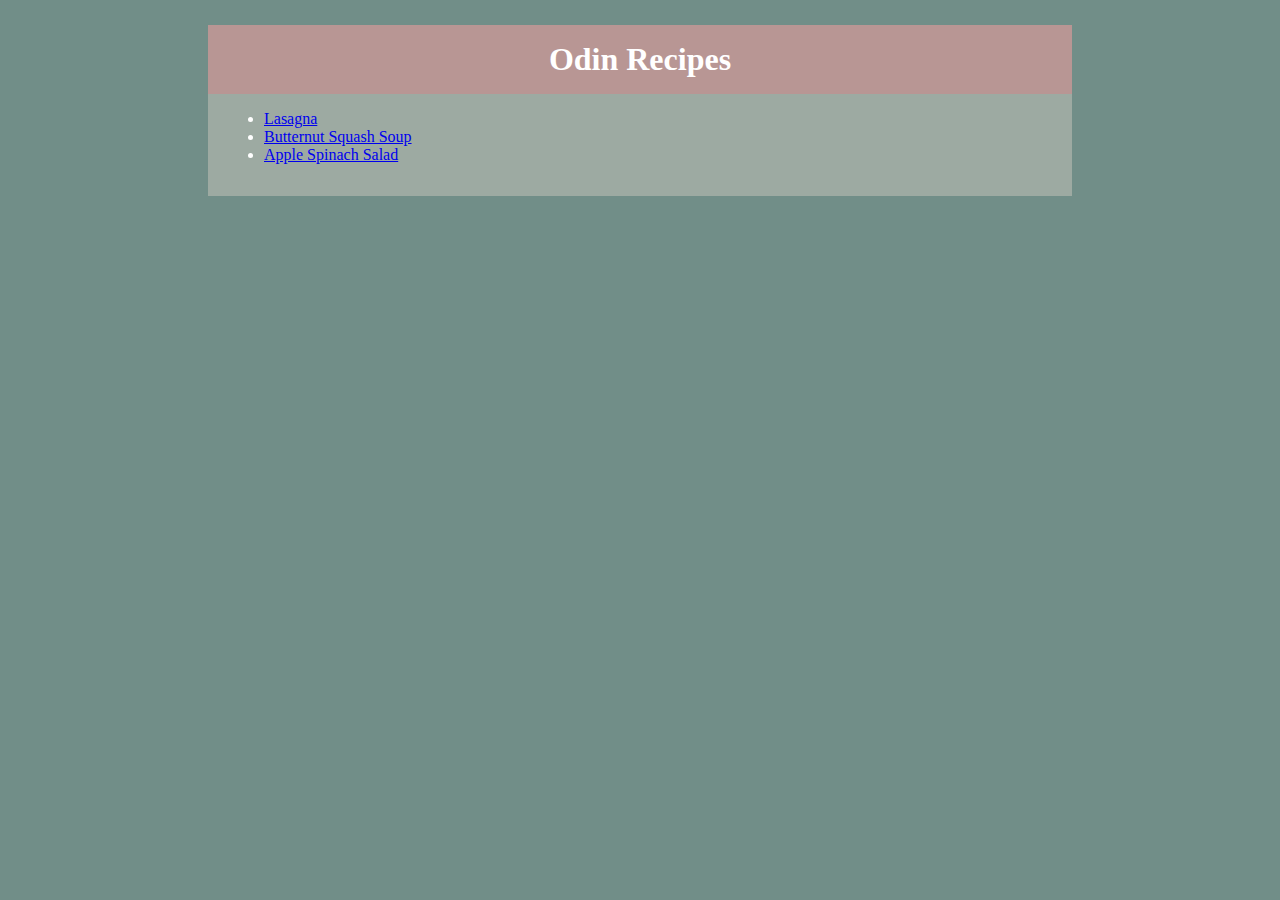
<file: index.html>
<!DOCTYPE html>
<html lang=en>
        <head>
                <meta charset="utf-8">
		<meta http-equiv="X-UA-Compatible" content="IE=edge">
		<meta name="viewport" content="width=device-width, initial-scale=1.0">
        	<title>odin-recipes</title>
		<link rel="stylesheet" href="style.css">
	</head>
        <body><div class="module">
		<h1>Odin Recipes</h1>
		<ul>
		<li><a href="recipes/lasagna.html">Lasagna</a></li>
		<li><a href="recipes/butternut-squash-soup.html">Butternut Squash Soup</a></li>
		<li><a href="recipes/apple-spinach-salad.html">Apple Spinach Salad</a></li>
        	</ul>
	</div>
	</body>
</html>
</file>
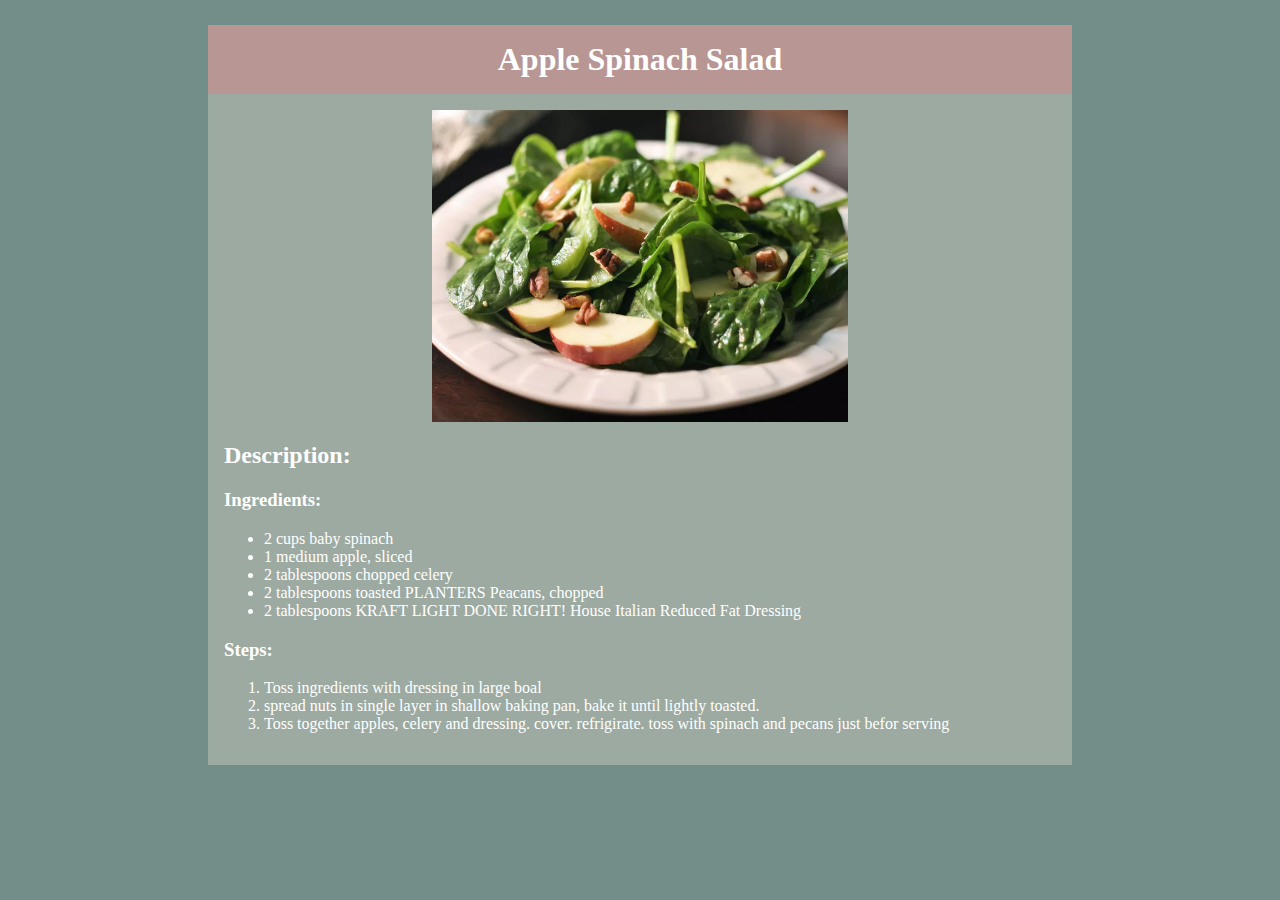
<file: recipes/apple-spinach-salad.html>
<!DOCTYPE html>
<html lang=en>
        <head>
		<meta charset="utf-8">
		<meta http-equiv="X-UA-Compatible" content="IE=edge">
		<meta name="viewport" content="width=device-width, initial-scale=1.0">
		<title>Apple Spinach Salad</title>
		<link rel="stylesheet" href="../style.css">
        </head>
        <body>
		<div class="module">
                	<h1>Apple Spinach Salad</h1>
                	<img src="../images/Apple-Spinach-Salad.jpg" class="center">
                	<h2>Description:</h2>
                	<p></p>
                	<h3>Ingredients:</h3>
                	<ul>
                        	<li>2 cups baby spinach</li>
                        	<li>1 medium apple, sliced</li>
                        	<li>2 tablespoons chopped celery</li>
                        	<li>2 tablespoons toasted PLANTERS Peacans, chopped</li>
                        	<li>2 tablespoons KRAFT LIGHT DONE RIGHT! House Italian Reduced Fat Dressing</li>
                	</ul>
                	<h3>Steps:</h3>
                	<ol>
                        	<li>Toss ingredients with dressing in large boal</li>
                        	<li>spread nuts in single layer in shallow baking pan, bake it until lightly toasted.</li>
                        	<li>Toss together apples, celery and dressing. cover. refrigirate. toss with spinach and pecans just befor serving</li>
                	</ol>
		</div>
        </body>
</html>
</file>
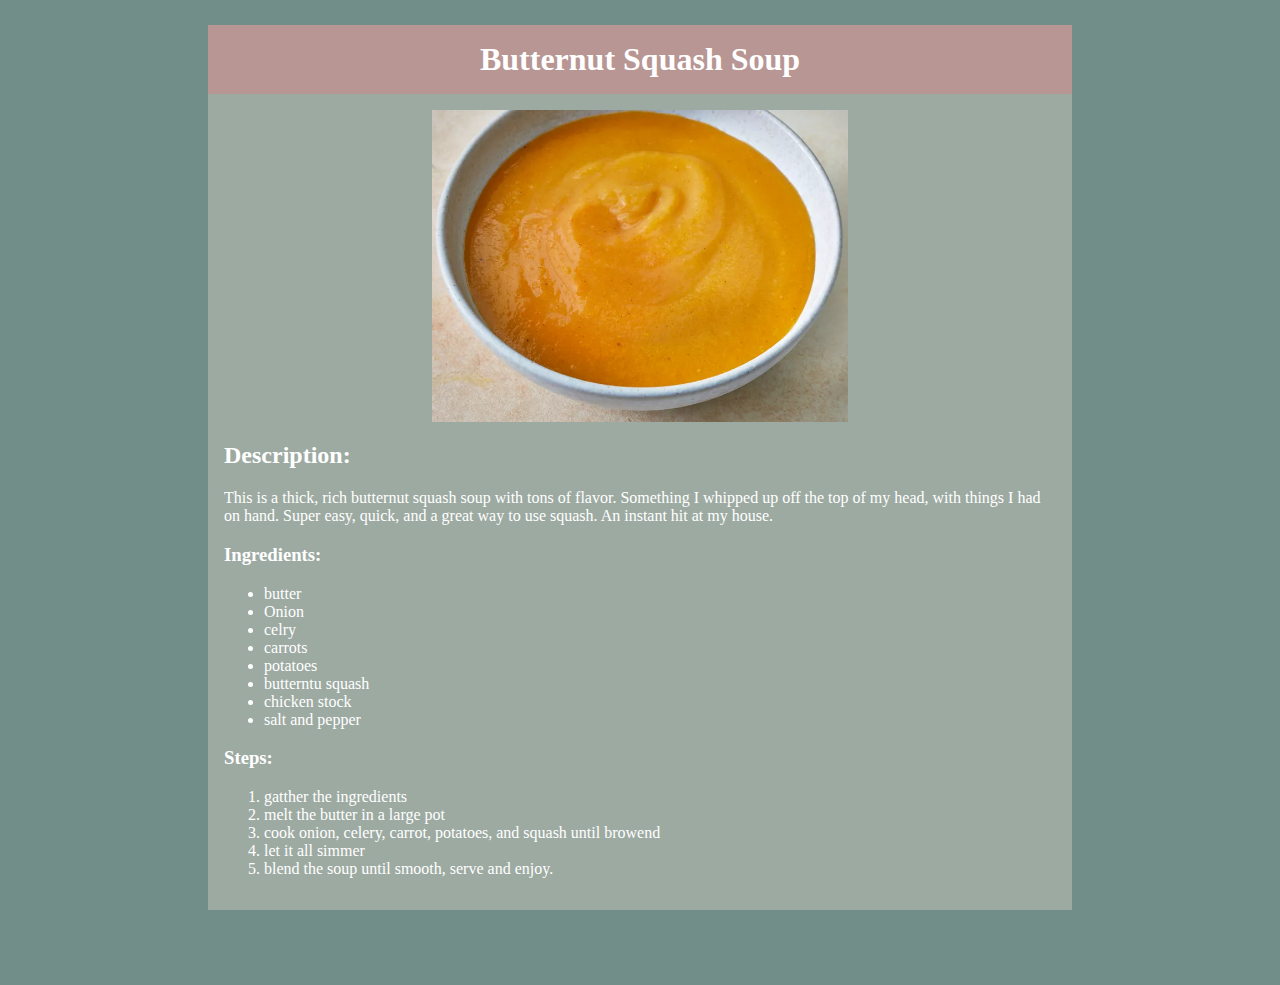
<file: recipes/butternut-squash-soup.html>
<!DOCTYPE html>
<html lang=en>
        <head>
		<meta charset="utf-8">
		<meta http-equiv="X-UA-Compatible" content="IE=edge">
		<meta name="viewport" content="width=device-width, initial-scale=1.0">
		<title>Butternut Squash Soup</title>
		<link rel="stylesheet" href="../style.css"> 
        </head>
        <body>
		<div class="module">
                	<h1>Butternut Squash Soup</h1>
                	<img src="../images/butternut.jpg" class="center">
                	<h2>Description:</h2>
                	<p>This is a thick, rich butternut squash soup with tons of flavor. Something I whipped up off the top of my head, with things I had on hand. Super easy, quick, and a great way to use squash. An instant hit at my house.</p>
                	<h3>Ingredients:</h3>
                	<ul>
                        	<li>butter</li>
                        	<li>Onion</li>
                        	<li>celry</li>
                        	<li>carrots</li>
                        	<li>potatoes</li>
                        	<li>butterntu squash</li>
                        	<li>chicken stock</li>
                        	<li>salt and pepper</li>
                	</ul>
                	<h3>Steps:</h3>
                	<ol>
                        	<li>gatther the ingredients</li>
                        	<li>melt the butter in a large pot</li>
                        	<li>cook onion, celery, carrot, potatoes, and squash until browend </li>
                        	<li>let it all simmer</li>
                        	<li>blend the soup until smooth, serve and enjoy.</li>
                	</ol>
		</div>
        </body>
</html>
</file>
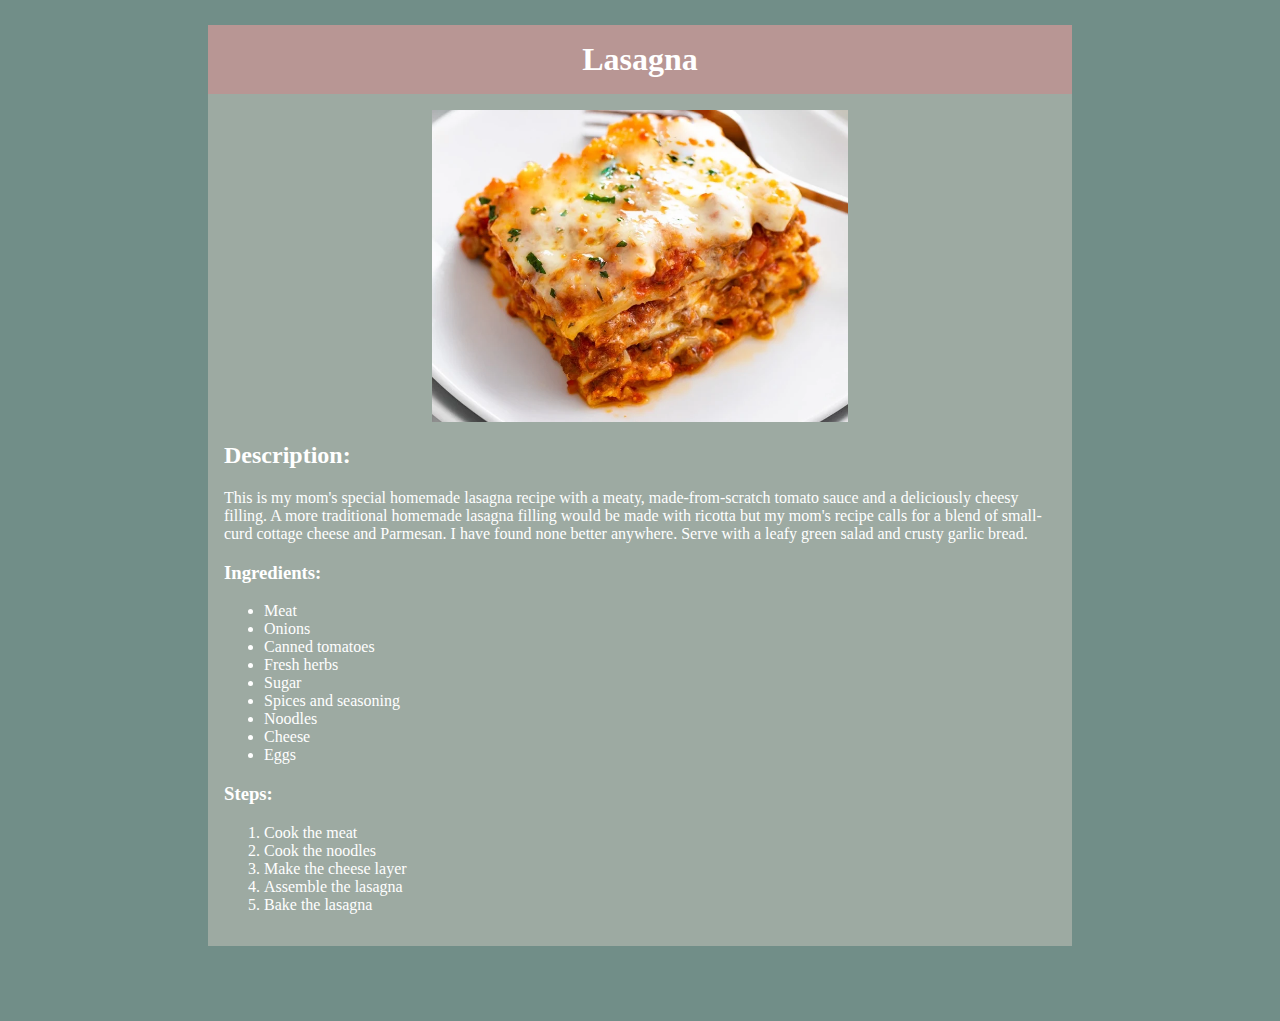
<file: recipes/lasagna.html>
<!DOCTYPE html>
<html lang=en>
        <head>
		<meta charset="utf-8">
		<meta http-equiv="X-UA-Compatible" content="IE=edge">
		<meta name="viewport" content="width=device-width, initial-scale=1.0">
		<title>Lasagna</title>
		<link rel="stylesheet" href="../style.css">
        </head>
        <body>
		<div class="module">
                	<h1>Lasagna</h1>
			<img src="../images/Lasagna.jpg" class="center">
			<h2>Description:</h2>
			<p>This is my mom's special homemade lasagna recipe with a meaty, made-from-scratch tomato sauce and a deliciously cheesy filling. A more traditional homemade lasagna filling would be made with ricotta but my mom's recipe calls for a blend of small-curd cottage cheese and Parmesan. I have found none better anywhere. Serve with a leafy green salad and crusty garlic bread.</p>
			<h3>Ingredients:</h3>
			<ul>
				<li>Meat</li>
				<li>Onions</li>
				<li>Canned tomatoes</li>
				<li>Fresh herbs</li>
				<li>Sugar</li>
				<li>Spices and seasoning</li>
				<li>Noodles</li>
				<li>Cheese</li>
				<li>Eggs</li>
			</ul>
			<h3>Steps:</h3>
			<ol>
				<li>Cook the meat</li>
				<li>Cook the noodles</li>
				<li>Make the cheese layer</li>
				<li>Assemble the lasagna</li>
				<li>Bake the lasagna</li>
			</ol>
		</div>
        </body>
</html>
</file>
<file: style.css>
.module {
	padding: 1rem;
	background: #9daaa2;
}

.module h1 {
	background: #b89694;
	margin: -1rem -1rem 1rem -1rem;
	padding: 1rem;
}

body {
	font-family: "Times New Roman", serif;
	background-color: #718e88;
}

div {
	margin: 25px 200px 75px 200px;
	color: white;
}

h1 {
	text-align: center;
}


.center {
	display: block;
	margin-left: auto;
	margin-right: auto;
	width: 50%;
}
</file>
